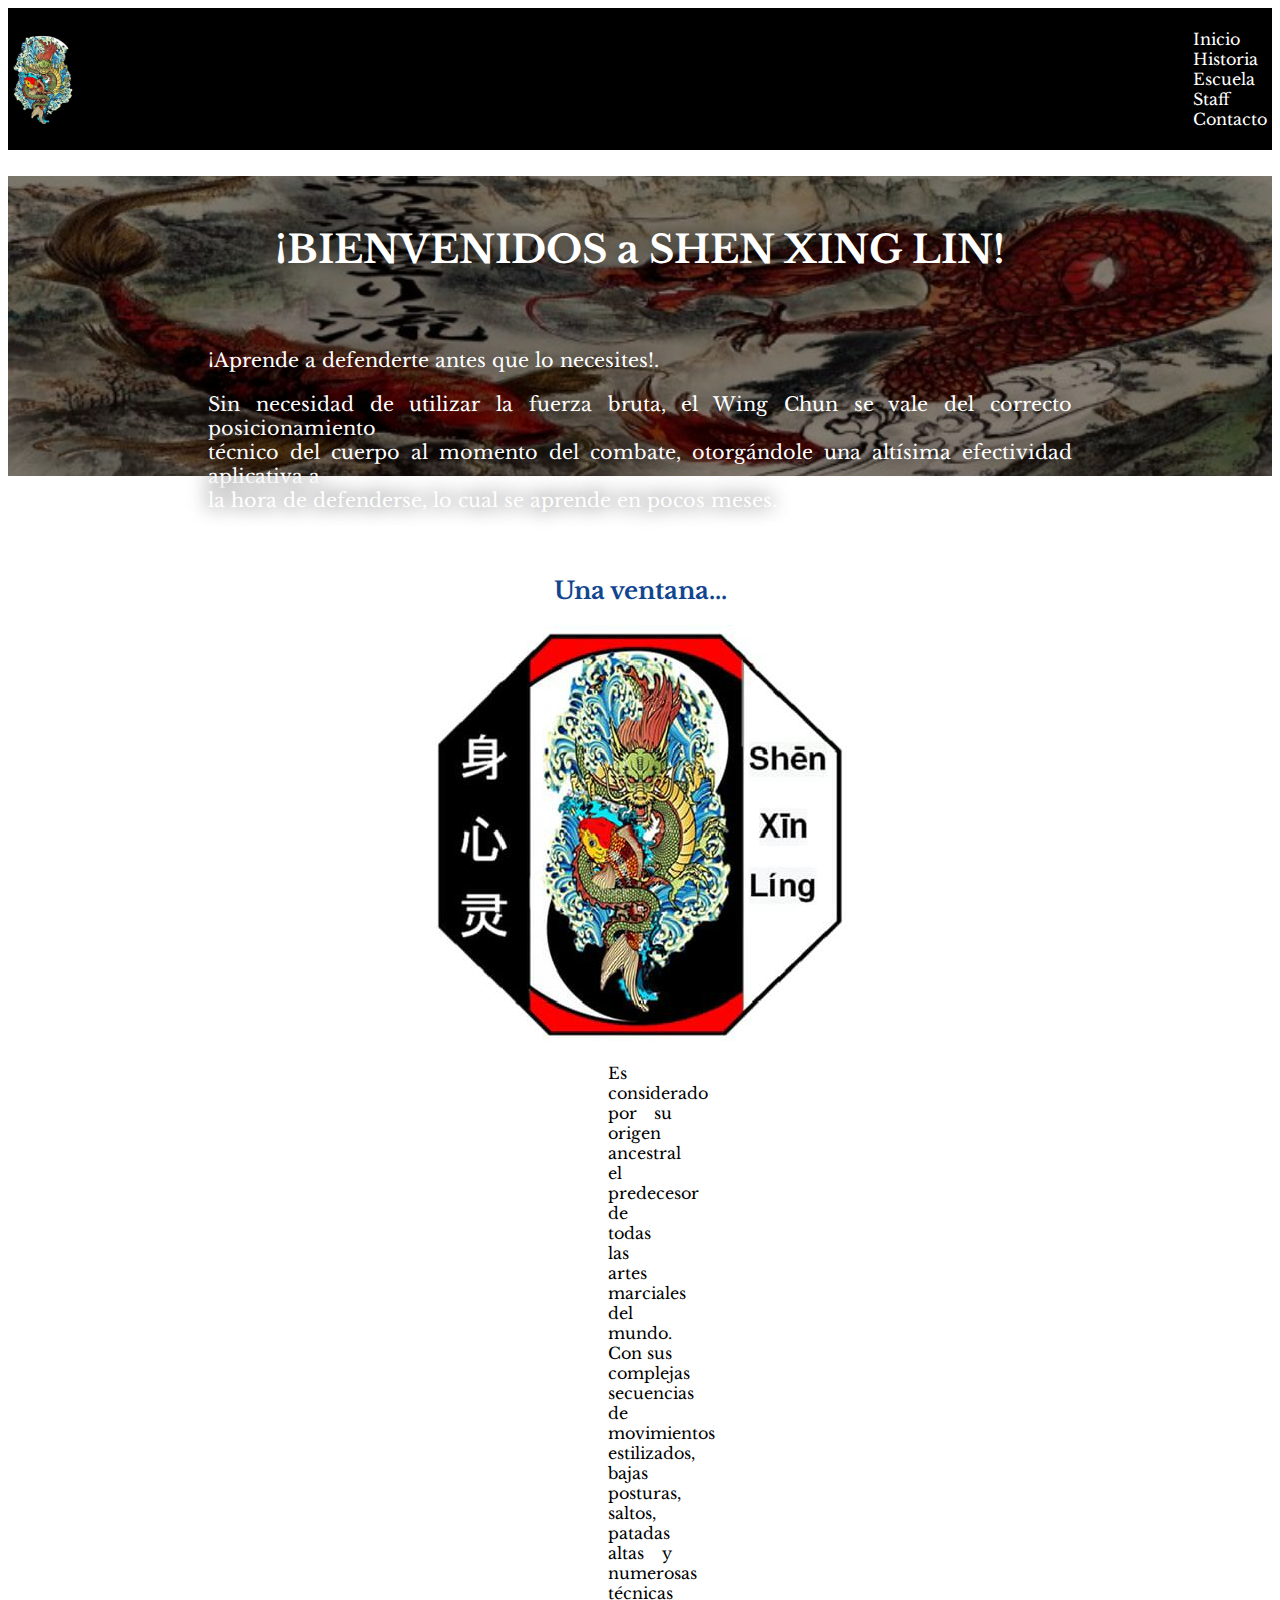
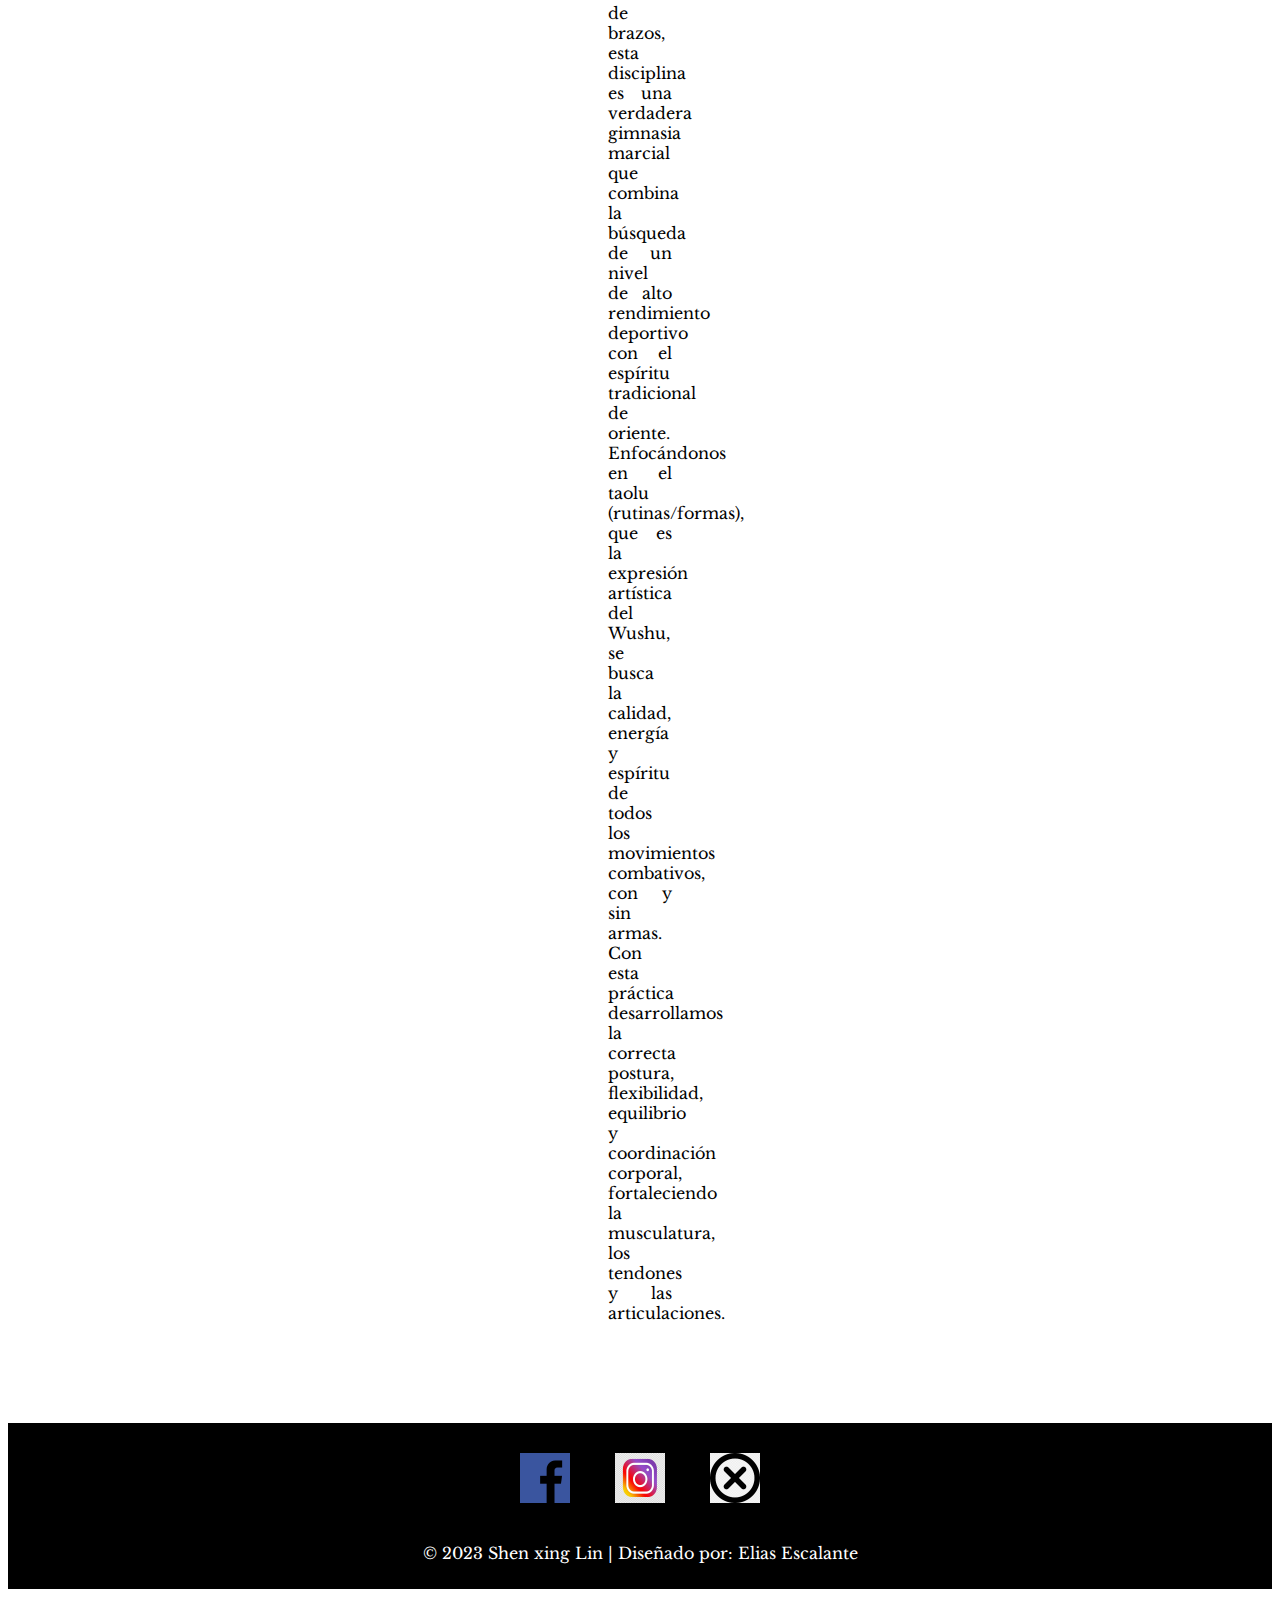
<file: (root)/index.html>
<!DOCTYPE html>
<html lang="es">
<head>
    <meta charset="UTF-8">
    <meta name="viewport" content="width=device-width, initial-scale=1.0">
    <title>SHEN XING LIN</title>
    <link rel="stylesheet" href="./css/style.css">
</head>
<body>
    <header>
        <!--Logo-->
        <img src="./img/icono.png" alt="logo de la escuela">

        <!--menu-->
        <nav class="menu">
            <ul>
                <li><a href="#">Inicio</a></li>
                <li><a href="./pages/historia.html">Historia</a></li>
                <li><a href="./pages/escuela.html">Escuela</a></li>
                <li><a href="./pages/staff.html">Staff</a></li>
                <li><a href="./pages/contacto.html">Contacto</a></li>
            </ul>
        </nav>
    </header>

    <main>
        <!--Banner-->
        <section class="banner">
            <h1>¡BIENVENIDOS a SHEN XING LIN!</h1>
            <p>¡Aprende a defenderte antes que lo necesites!.</p>
            <p>Sin necesidad de utilizar la fuerza bruta, el Wing Chun se vale del correcto posicionamiento <br>
               técnico del cuerpo al momento del combate, otorgándole una altísima efectividad aplicativa a <br>
               la hora de defenderse, lo cual se aprende en pocos meses.</p>
        </section>



        <!--Presentación-->
        <section class="presentacion">
            <h2>Una ventana...</h2>
            <div class="imagen_presentacion">
                <img src="./img/escudo.jpg" alt="escudo de la escuela">
            </div>
            <p>
                Es considerado por su origen ancestral el predecesor de todas las artes marciales del mundo. Con sus complejas secuencias de movimientos estilizados, bajas posturas, saltos, patadas altas y numerosas técnicas de brazos, esta disciplina es una verdadera gimnasia marcial que combina la búsqueda de un nivel de alto rendimiento deportivo con el espíritu tradicional de oriente. Enfocándonos en el taolu (rutinas/formas), que es la expresión artística del Wushu, se busca la calidad, energía y espíritu de todos los movimientos combativos, con y sin armas. Con esta práctica desarrollamos la correcta postura, flexibilidad, equilibrio y coordinación corporal, fortaleciendo la musculatura, los tendones y las articulaciones. 
            </p>
        </section>


    </main>

    <footer>
        <div>
            <a href="#"><img src="./img/facebook_logo.png" alt="logo facebook"></a>
            <a href="#"><img src="./img/instagram_logo.png" alt="logo facebook"></a>
            <a href="#"><img src="./img/x_logo.png" alt="logo facebook"></a>
        </div>
        <p>© 2023 Shen xing Lin | Diseñado por: Elias Escalante</p>
    </footer>



</body>
</html>
</file>
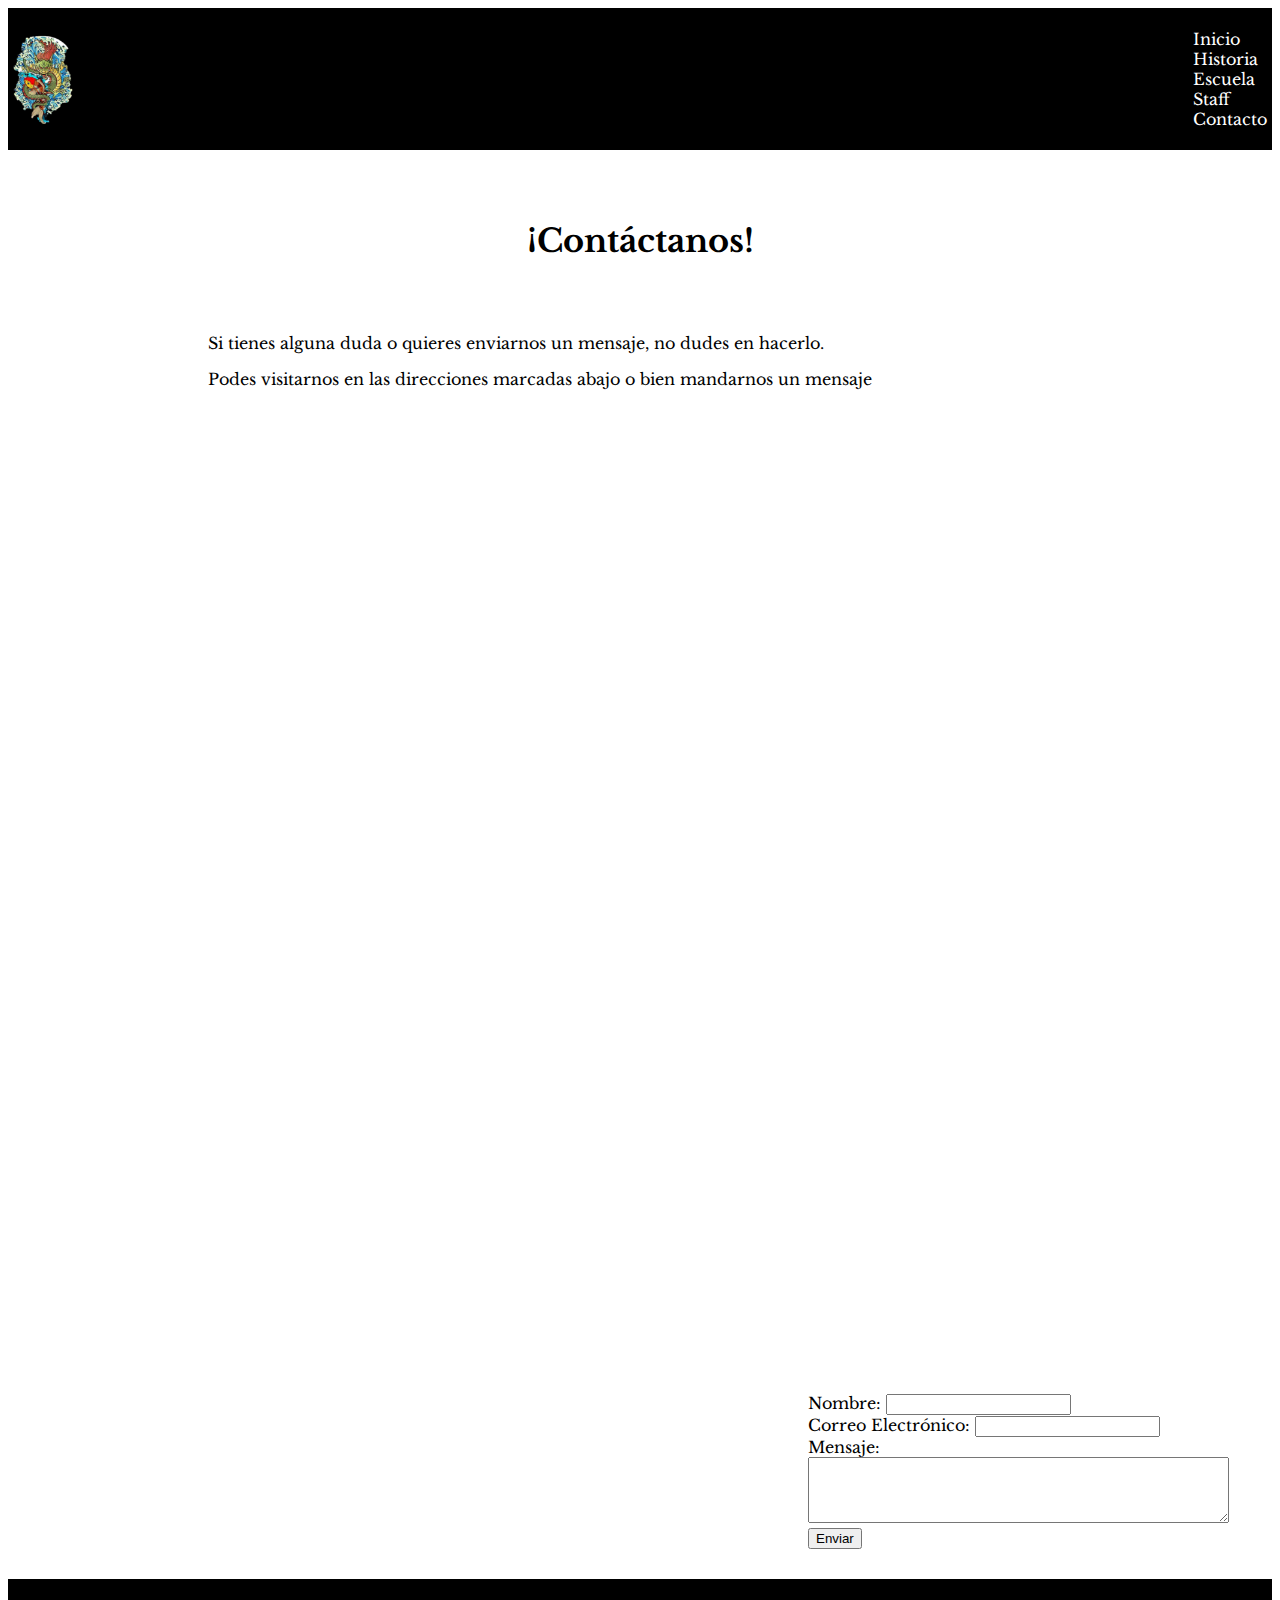
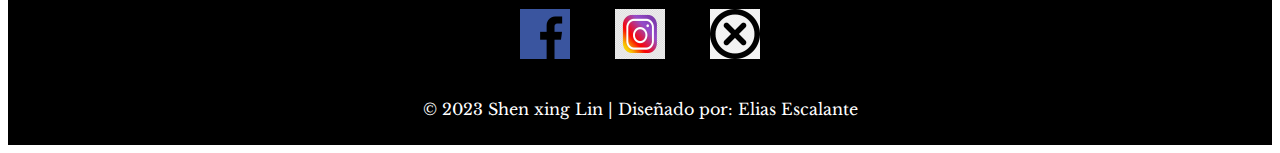
<file: (root)/pages/contacto.html>
<!DOCTYPE html>
<html lang="es">
<head>
    <meta charset="UTF-8">
    <meta name="viewport" content="width=device-width, initial-scale=1.0">
    <title>CONTACTO</title>
    <link rel="stylesheet" href="../css/style.css">
</head>
<body>
    <header>
        <!--Logo-->
        <img src="../img/icono.png" alt="logo de la escuela">

        <!--menu-->
        <nav class="menu">
            <ul>
                <li><a href="../index.html">Inicio</a></li>
                <li><a href="./historia.html">Historia</a></li>
                <li><a href="./escuela.html">Escuela</a></li>
                <li><a href="./staff.html">Staff</a></li>
                <li><a href="#">Contacto</a></li>
            </ul>
        </nav>
    </header>

    <main>
        <section class="introduccion">
            <h1>¡Contáctanos!</h1>
            <p>Si tienes alguna duda o quieres enviarnos un mensaje, no dudes en hacerlo.</p>
            <p>Podes visitarnos en las direcciones marcadas abajo o bien mandarnos un mensaje</p>
        </section>

        <section class="mapa-club">
            <iframe src="https://www.google.com/maps/embed?pb=!1m18!1m12!1m3!1d26232.126468642982!2d-58.28472996523437!3d-34.729995900000006!2m3!1f0!2f0!3f0!3m2!1i1024!2i768!4f13.1!3m3!1m2!1s0x95a32e691232f539%3A0xd89a83aa3f7a5fdc!2sClub%20Social%20y%20Deportivo%2012%20de%20Octubre%2F%20Natatorio%20Roberto%20%22Fofi%22%20Ojea!5e0!3m2!1ses-419!2sar!4v1703453512952!5m2!1ses-419!2sar" width="600" height="450" style="border:0;" allowfullscreen="" loading="lazy" referrerpolicy="no-referrer-when-downgrade"></iframe>

            <iframe src="https://www.google.com/maps/embed?pb=!1m18!1m12!1m3!1d3278.977489141824!2d-58.294292711266515!3d-34.73096179436567!2m3!1f0!2f0!3f0!3m2!1i1024!2i768!4f13.1!3m3!1m2!1s0x95a32ddd71257a07%3A0x721fb1b7306a5f26!2sSoc%20Fomento%20Loma%20Alegre!5e0!3m2!1ses-419!2sar!4v1703454146909!5m2!1ses-419!2sar" width="600" height="450" style="border:0;" allowfullscreen="" loading="lazy" referrerpolicy="no-referrer-when-downgrade"></iframe>

        </section>

        <section class="formulario">
            <form action="/procesar_formulario.php" method="post">
                <!-- Campo para el nombre -->
                <label for="nombre">Nombre:</label>
                <input type="text" id="nombre" name="nombre" required>
                <br>
        
                <!-- Campo para el correo electrónico -->
                <label for="email">Correo Electrónico:</label>
                <input type="email" id="email" name="email" required>
                <br>
        
                <!-- Campo de área de texto -->
                <label for="mensaje">Mensaje:</label>
                <textarea id="mensaje" name="mensaje" rows="4" cols="50" required></textarea>
                <br>
        
                <!-- Botón de envío -->
                <input type="submit" value="Enviar">
            </form>
        </section>
    </main>



    <footer>
        <div>
            <a href="#"><img src="../img/facebook_logo.png" alt="logo facebook"></a>
            <a href="#"><img src="../img/instagram_logo.png" alt="logo facebook"></a>
            <a href="#"><img src="../img/x_logo.png" alt="logo facebook"></a>
        </div>
        <p>© 2023 Shen xing Lin | Diseñado por: Elias Escalante</p>
    </footer>


</body>
</html>
</file>
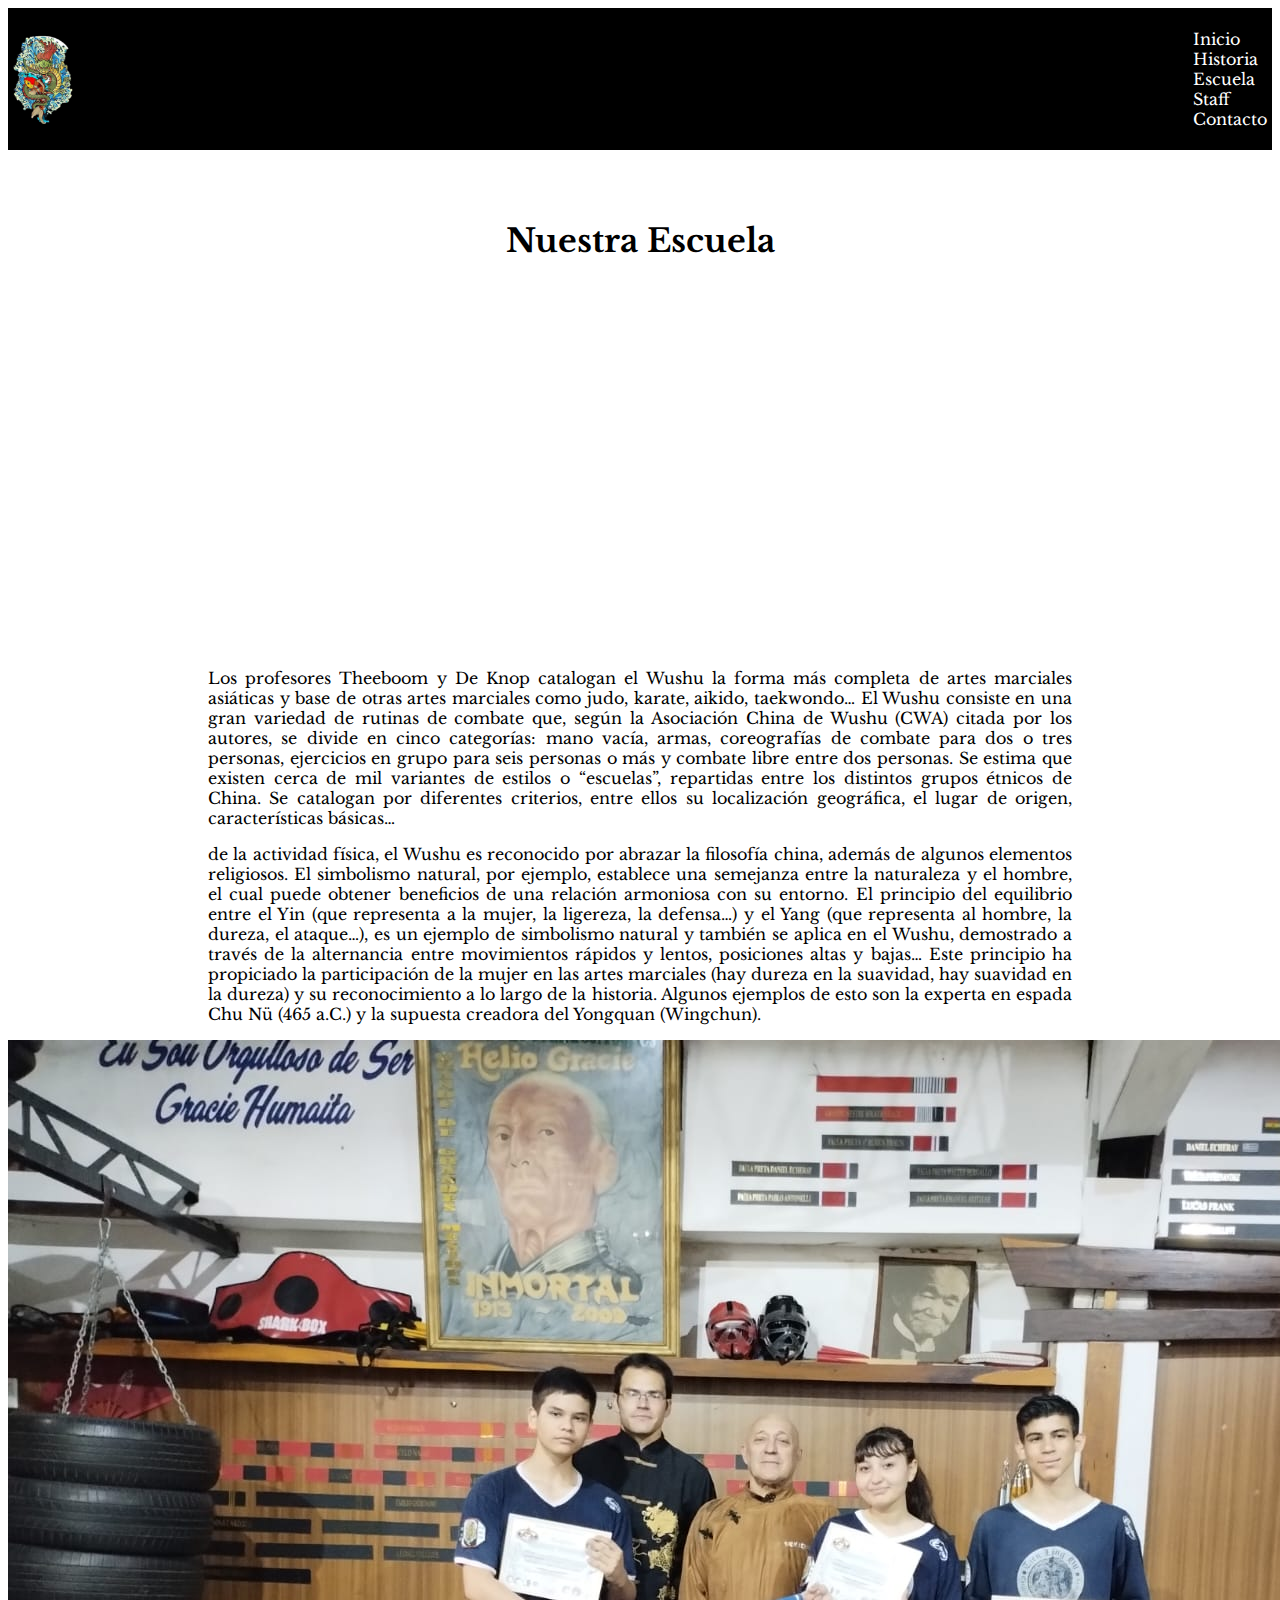
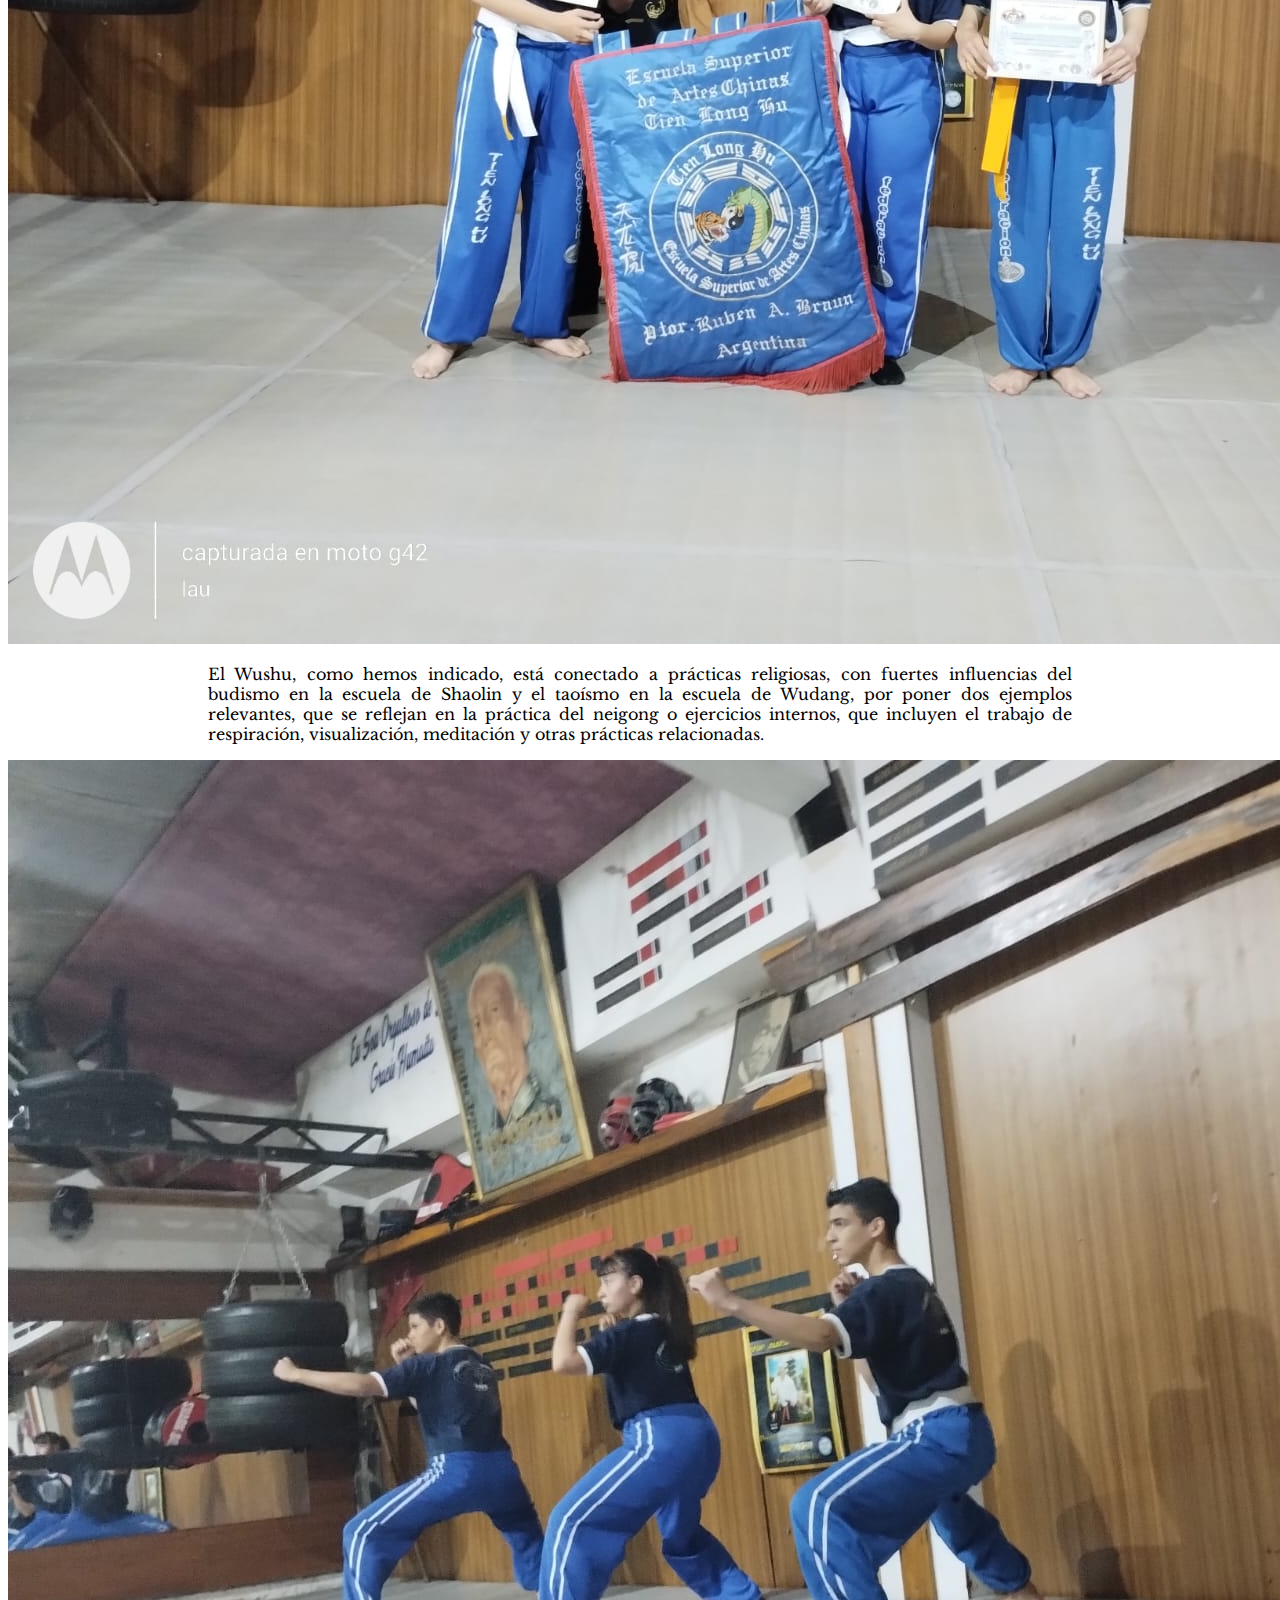
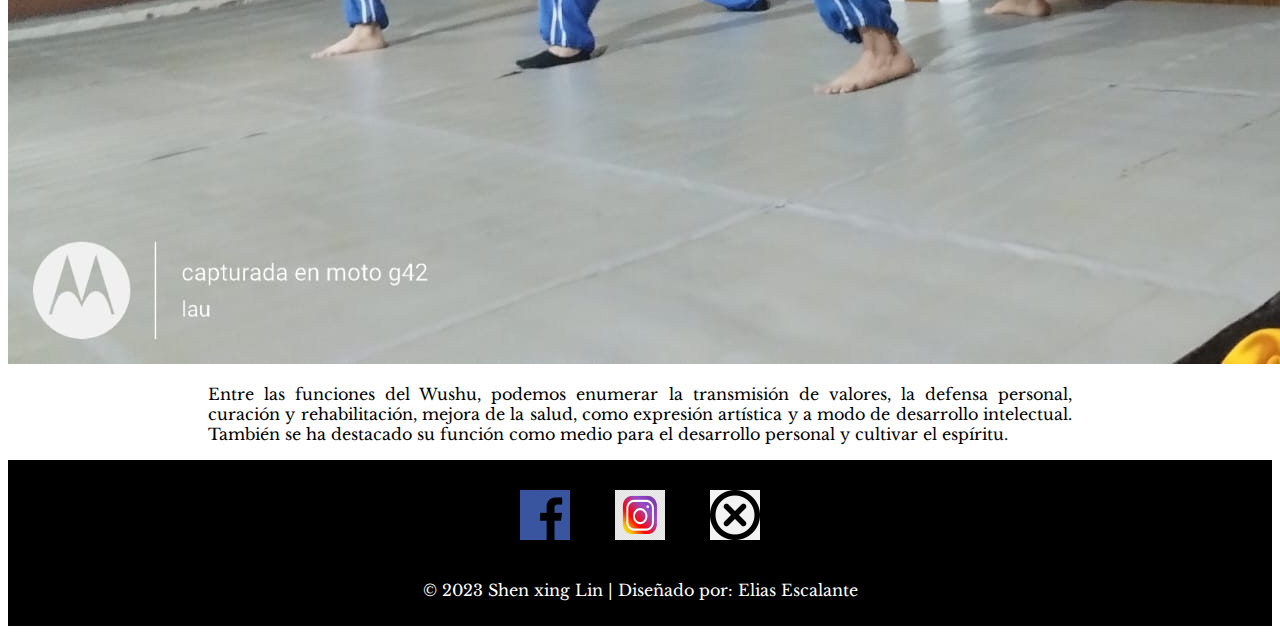
<file: (root)/pages/escuela.html>
<!DOCTYPE html>
<html lang="es">
<head>
    <meta charset="UTF-8">
    <meta name="viewport" content="width=device-width, initial-scale=1.0">
    <title>ESCUELA</title>
    <link rel="stylesheet" href="../css/style.css">
</head>
<body>
    <header>
        <!--Logo-->
        <img src="../img/icono.png" alt="logo de la escuela">

        <!--menu-->
        <nav class="menu">
            <ul>
                <li><a href="../index.html">Inicio</a></li>
                <li><a href="./historia.html">Historia</a></li>
                <li><a href="#">Escuela</a></li>
                <li><a href="./staff.html">Staff</a></li>
                <li><a href="./contacto.html">Contacto</a></li>
            </ul>
        </nav>
    </header>

    <main>
        <!--introduccion-->
        <section class="escuela-introduccion">
            <h1>Nuestra Escuela</h1>
            <iframe width="560" height="315" src="https://www.youtube.com/embed/gjSRVP0bZL0?si=ndkpV9J8RM2ksPIq" title="YouTube video player" frameborder="0" allow="accelerometer; autoplay; clipboard-write; encrypted-media; gyroscope; picture-in-picture; web-share" allowfullscreen></iframe>
        </section>
        <!--contenido-->
        <section class="contenido-escuela">
            <p>
                Los profesores Theeboom y De Knop catalogan el Wushu la forma más completa de artes marciales asiáticas y base de otras artes marciales como judo, karate, aikido, taekwondo… El Wushu consiste en una gran variedad de rutinas de combate que, según la Asociación China de Wushu (CWA) citada por los autores, se divide en cinco categorías: mano vacía, armas, coreografías de combate para dos o tres personas, ejercicios en grupo para seis personas o más y combate libre entre dos personas. Se estima que existen cerca de mil variantes de estilos o “escuelas”, repartidas entre los distintos grupos étnicos de China. Se catalogan por diferentes criterios, entre ellos su localización geográfica, el lugar de origen, características básicas…
            </p>
            <p>
                de la actividad física, el Wushu es reconocido por abrazar la filosofía china, además de algunos elementos religiosos. El simbolismo natural, por ejemplo, establece una semejanza entre la naturaleza y el hombre, el cual puede obtener beneficios de una relación armoniosa con su entorno. El principio del equilibrio entre el Yin (que representa a la mujer, la ligereza, la defensa…) y el Yang (que representa al hombre, la dureza, el ataque…), es un ejemplo de simbolismo natural y también se aplica en el Wushu, demostrado a través de la alternancia entre movimientos rápidos y lentos, posiciones altas y bajas… Este principio ha propiciado la participación de la mujer en las artes marciales (hay dureza en la suavidad, hay suavidad en la dureza) y su reconocimiento a lo largo de la historia. Algunos ejemplos de esto son la experta en espada Chu Nü (465 a.C.) y la supuesta creadora del Yongquan (Wingchun).
            </p> 
            <div id="imagen-escuela">
                <img src="../img/examen_3.jpg" alt="Fotografía de la escuela">
            </div>
            <p>
                El Wushu, como hemos indicado, está conectado a prácticas religiosas, con fuertes influencias del budismo en la escuela de Shaolin y el taoísmo en la escuela de Wudang, por poner dos ejemplos relevantes, que se reflejan en la práctica del neigong o ejercicios internos, que incluyen el trabajo de respiración, visualización, meditación y otras prácticas relacionadas.
            </p>
            <div id="imagen-escuela">
                <img src="../img/entrenamiento.jpg" alt="Fotografía de la escuela">
            </div>
            <p>
                Entre las funciones del Wushu, podemos enumerar la transmisión de valores, la defensa personal, curación y rehabilitación, mejora de la salud, como expresión artística y a modo de desarrollo intelectual. También se ha destacado su función como medio para el desarrollo personal y cultivar el espíritu.
            </p>
        </section>

    </main>


    <footer>
        <div>
            <a href="#"><img src="../img/facebook_logo.png" alt="logo facebook"></a>
            <a href="#"><img src="../img/instagram_logo.png" alt="logo facebook"></a>
            <a href="#"><img src="../img/x_logo.png" alt="logo facebook"></a>
        </div>
        <p>© 2023 Shen xing Lin | Diseñado por: Elias Escalante</p>
    </footer>
</body>
</html>
</file>
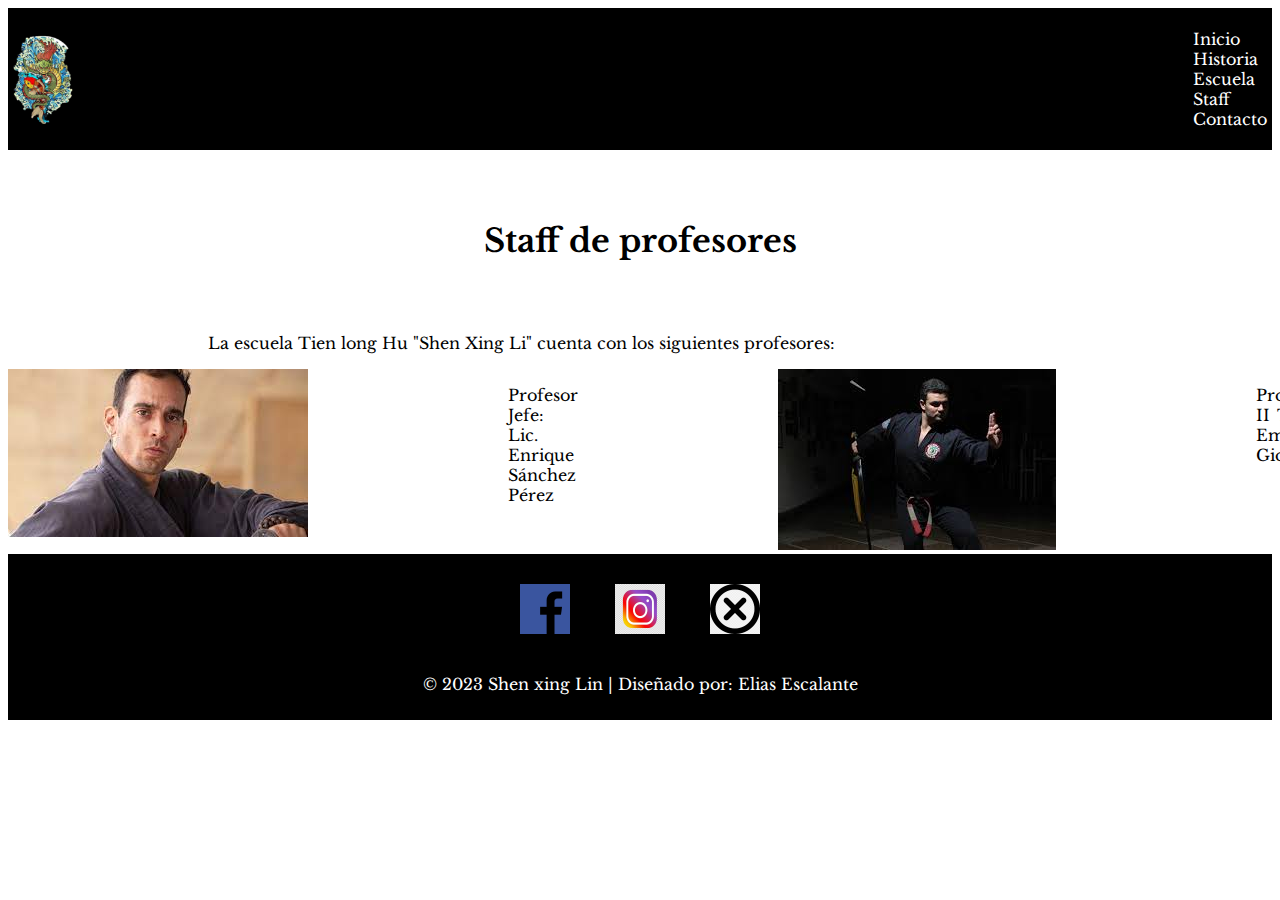
<file: (root)/pages/staff.html>
<!DOCTYPE html>
<html lang="es">
<head>
    <meta charset="UTF-8">
    <meta name="viewport" content="width=device-width, initial-scale=1.0">
    <title>STAFF</title>
    <link rel="stylesheet" href="../css/style.css">
</head>
<body>
    <header>
        <!--Logo-->
        <img src="../img/icono.png" alt="logo de la escuela">

        <!--menu-->
        <nav class="menu">
            <ul>
                <li><a href="../index.html">Inicio</a></li>
                <li><a href="historia.html">Historia</a></li>
                <li><a href="escuela.html">Escuela</a></li>
                <li><a href="#">Staff</a></li>
                <li><a href="contacto.html">Contacto</a></li>
            </ul>
        </nav>
    </header>

    <main>
        <!--titulo-->
        <section class="staff-titulo">
            <h1>Staff de profesores</h1>
            <p>La escuela Tien long Hu "Shen Xing Li" cuenta con los siguientes profesores:</p>
        </section>
        <!--contenido-->
        <section class="staff-contenido">
            <div class="imagen">
                <img src="../img/profe_1.jpeg" alt="">
            </div>
            <div class="texto">
                <p>Profesor Jefe: Lic. Enrique Sánchez Pérez</p>
            </div>
            <div class="imagen">
                <img src="../img/profe_2.jpeg" alt="">
            </div>
            <div class="texto">
                <p>Profesor II TUAN: Emilio Giordano</p>
            </div>
            <div class="imagen">
                <img src="..//img/profe_3.jpeg" alt="">
            </div>
            <div class="texto">
                <p>Profesora I YUEXI: Carlos Montes</p>
            </div>
        </section>

    </main>


    <footer>
        <div>
            <a href="#"><img src="../img/facebook_logo.png" alt="logo facebook"></a>
            <a href="#"><img src="../img/instagram_logo.png" alt="logo facebook"></a>
            <a href="#"><img src="../img/x_logo.png" alt="logo facebook"></a>
        </div>
        <p>© 2023 Shen xing Lin | Diseñado por: Elias Escalante</p>
    </footer>
</body>
</html>
</file>
<file: (root)/css/style.css>
/* Font */
@import url('https://fonts.googleapis.com/css2?family=Libre+Baskerville&display=swap');
/* font-family: 'Libre Baskerville', serif; */

body{
    font-family: 'Libre Baskerville', serif;
    background-color: white;
    justify-content: center;
    align-items: center;
}

/* header */

header{
    display: flex;
    justify-content: space-between;
    align-items: center;
    padding: 5px;
    background-color: black;   
}

p{
    text-align: justify;
    margin-left: 200px;
    margin-right: 200px;
}

header img{
    width: 60px;
}

header ul{
    list-style: none;
}

header a{
    color: white;
    text-decoration: none;
}

.banner{
    background-image: url(../img/banner.jpg);
    height: 300px;
    background-size: cover;
    background-position: center;
    text-align: center;
    font-size: larger;
    color: white;
    text-shadow: -1px -1px 20px rgba(0,0,0,1);
}

h1{
    padding: 50px;
    text-align: center;
}

.presentacion{
    text-align: center;
    color: black;
    margin-top: 100px;       
    margin-bottom: 100px;    
    margin-right: 400px;     
    margin-left: 400px;      
}

.presentacion h2{
    text-align: center;
    color: #11468F;
}

footer{
    background-color: black;
    color: white;
    text-align: center;
    padding: 10px;
}

footer img{
    padding: 20px;
}

footer p{
    text-align: center;
    padd
}

.introduccion {
    text-align: center;
}

.mapa-club{
    text-align: center;
    align-items: center;
    justify-content: space-between;
    padding: 30px;
}

.formulario{
    max-width: 400px;
    margin-top: 20px;
    margin-bottom: 30px;
    margin-left: 800px;
}

.escuela-introduccion{
    text-align: center;
}

#imagen-escuela{
    text-align: center;
}

.historia-titulo{
    text-align: center;
    padding: 10px;
}

.staff-contenido{
    display: flex;
}
.staff-titulo{
    text-align: justify;
}

.staff-contenido.imagen img{
    width: 100px; 
    height: auto; 
    margin-right: 20px; 
}
</file>
